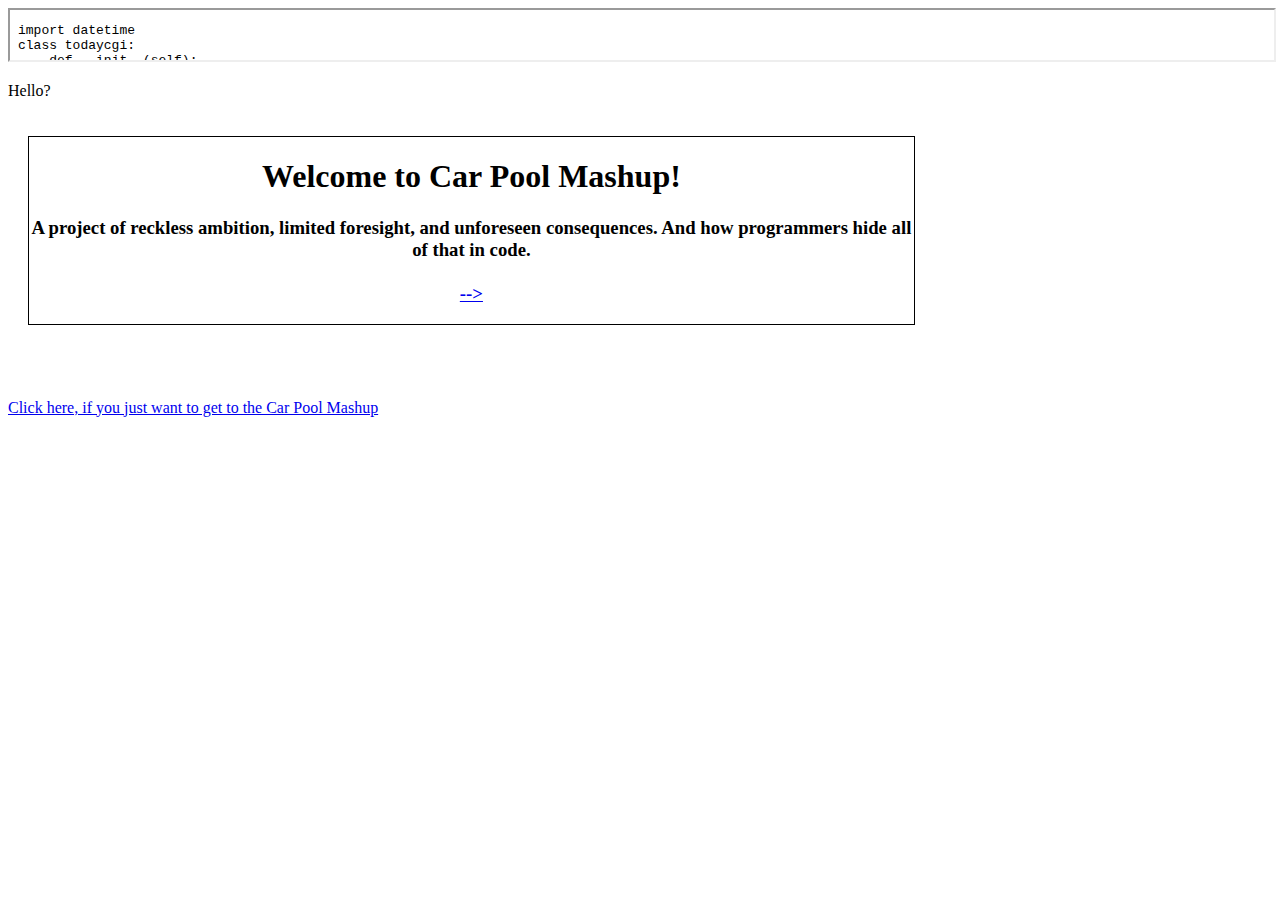
<file: Python/index.html>
<!DOCTYPE html>
<html lang="en">
<head>
    <meta charset="UTF-8">
    <title>Welcome to the Car Pool Mash-up</title>
</head>
<body>
    <iframe src="todaycgi.py" style="width:100%;height:50px;"></iframe>
    <p>Hello?</p>

    <div style="width:100%;height:50%; text-align:center;padding:20px;">
        <div  style="width:70%;height:50%;border:1px solid black;">
            <h1>Welcome to Car Pool Mashup! </h1>
            <h3>
                A project of reckless ambition, limited foresight, and unforeseen consequences.
                And how programmers hide all of that in code.
                <br><br>
                <a href="page2.html"> --> </a>
            </h3>
        </div>
    </div>
    <br><br><br>
    <a href="allmembersmapcgi.py">Click here, if you just want to get to the Car Pool Mashup</a>
</body>
</html>
</file>
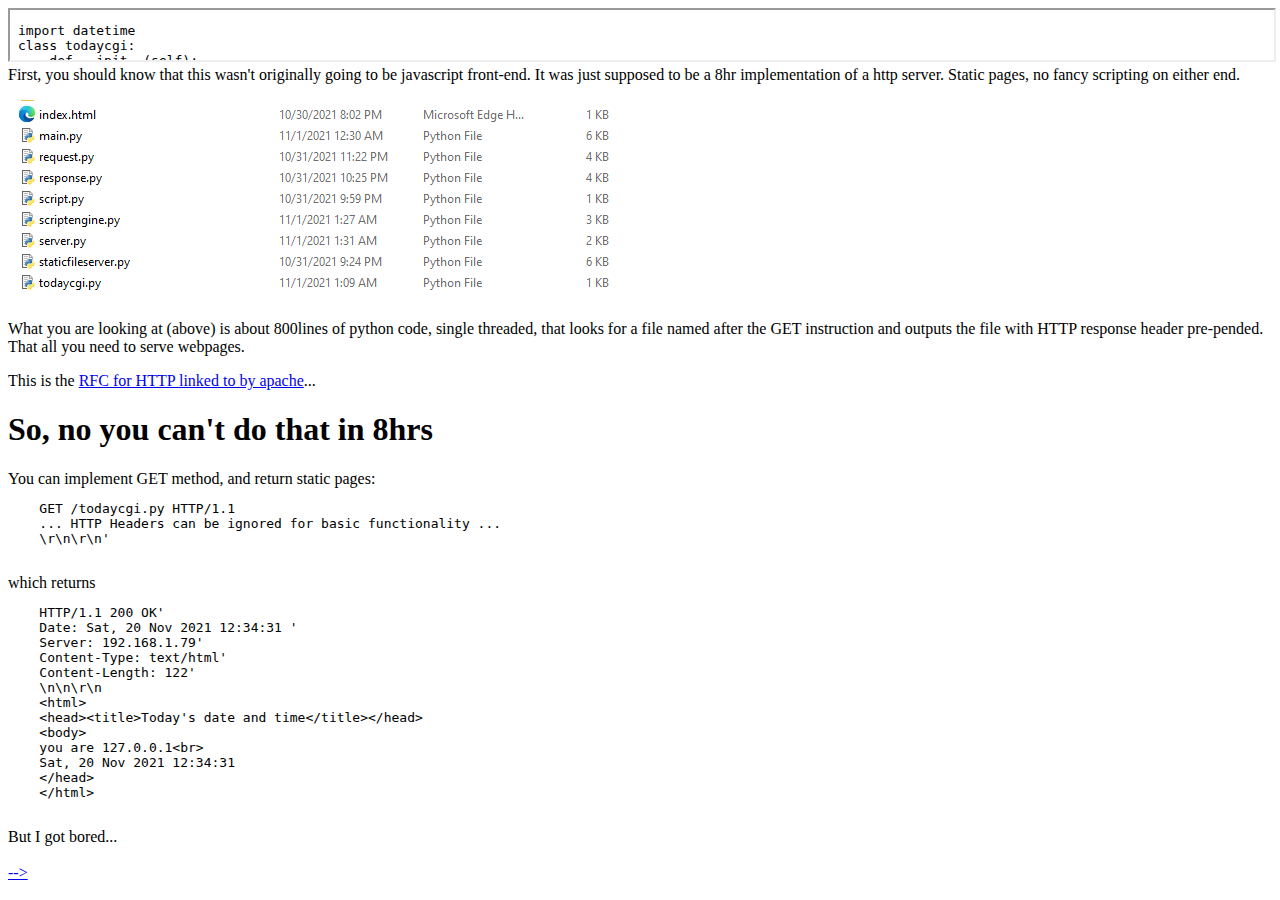
<file: Python/page3.html>
<!DOCTYPE html>
<html lang="en">
<head>
    <meta charset="UTF-8">
    <title>Welcome to the Car Pool Mash-up</title>
</head>
<body>
    <iframe src="todaycgi.py" style="width:100%;height:50px;"></iframe>
    First, you should know that this wasn't originally going to be javascript front-end.
    It was just supposed to be a 8hr implementation of a http server.
    Static pages, no fancy scripting on either end.

    <p><img src="singlethreadhttpd.png"/></p>
    What you are looking at (above) is about 800lines of python code, single threaded,
    that looks for a file named after the GET instruction and outputs the file with
    HTTP response header pre-pended.  That all you need to serve webpages.

    <p>This is the <a href="https://httpd.apache.org/docs/2.4/misc/relevant_standards.html">RFC for HTTP linked to by apache</a>...</p>

    <h1>So, no you can't do that in 8hrs</h1>

    You can implement GET method, and return static pages:
    <pre>
    GET /todaycgi.py HTTP/1.1
    ... HTTP Headers can be ignored for basic functionality ...
    \r\n\r\n'
    </pre>
    which returns
    <pre>
    HTTP/1.1 200 OK'
    Date: Sat, 20 Nov 2021 12:34:31 '
    Server: 192.168.1.79'
    Content-Type: text/html'
    Content-Length: 122'
    \n\n\r\n
    &lt;html&gt;
    &lt;head&gt;&lt;title>Today's date and time&lt;/title&gt;&lt;/head&gt;
    &lt;body&gt;
    you are 127.0.0.1&lt;br&gt;
    Sat, 20 Nov 2021 12:34:31
    &lt;/head&gt;
    &lt;/html&gt;
    </pre>
    But I got bored...
    <br><br>
    <a href="page4.html"> --> </a>
</body>
</html>
</file>
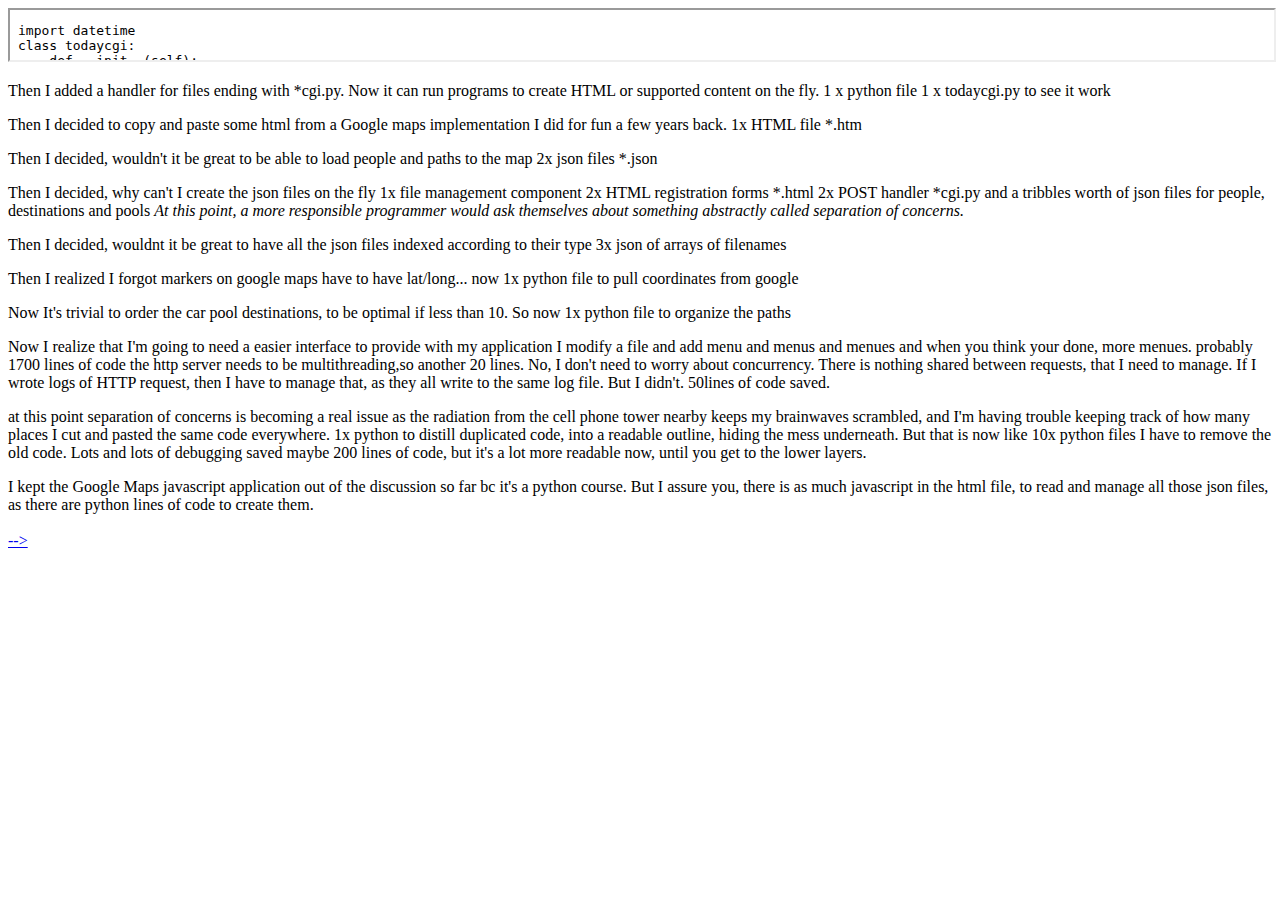
<file: Python/page4.html>
<!DOCTYPE html>
<html lang="en">
<head>
    <meta charset="UTF-8">
    <title>Welcome to the Car Pool Mash-up</title>
</head>
<body>
    <iframe src="todaycgi.py" style="width:100%;height:50px;"></iframe>

    <p>Then I added a handler for files ending with *cgi.py.  Now it can run programs to create HTML or supported content on the fly.
    1 x python file
    1 x todaycgi.py to see it work

    <p>Then I decided to copy and paste some html from a Google maps implementation I did for fun a few years back.
    1x HTML file *.htm

    <p>Then I decided, wouldn't it be great to be able to load people and paths to the map
    2x json files *.json

    <p>Then I decided, why can't I create the json files on the fly
    1x file management component
    2x HTML registration forms *.html
    2x POST handler *cgi.py
    and a tribbles worth of json files for people, destinations and pools

    <i>At this point, a more responsible programmer would ask themselves about something abstractly called separation of concerns.</i>

    <p>Then I decided, wouldnt it be great to have all the json files indexed according to their type
    3x json of arrays of filenames

    <p>Then I realized I forgot markers on google maps have to have lat/long...
    now 1x python file to pull coordinates from google

    <p>Now It's trivial to order the car pool destinations, to be optimal if less than 10.
    So now 1x python file to organize the paths

    <p>Now I realize that I'm going to need a easier interface to provide with my application
     I modify a file and add menu and menus and menues and when you think your done, more menues.
    probably 1700 lines of code
    the http server needs to be multithreading,so another 20 lines.  No, I don't need to worry about concurrency.
    There is nothing shared between requests, that I need to manage.  If I wrote logs of HTTP request, then I have
    to manage that, as they all write to the same log file.  But I didn't.  50lines of code saved.

    <p>at this point separation of concerns is becoming a real issue as the radiation from the cell phone tower nearby
        keeps my brainwaves scrambled, and I'm having trouble keeping track of how many places
        I cut and pasted the same code everywhere.
        1x python to distill duplicated code, into a readable outline, hiding the mess underneath.
        But that is now like 10x python files I have to remove the old code.  Lots and lots of debugging
        saved maybe 200 lines of code, but it's a lot more readable now, until you get to the lower layers.
    <p>I kept the Google Maps javascript application out of the discussion so far bc it's a python course.
        But I assure you, there is as much javascript in the html file, to read and manage all those json files,
        as there are python lines of code to create them.

    <br><br>
    <a href="allmembersmapcgi.py"> --> </a>
</body>
</html>
</file>
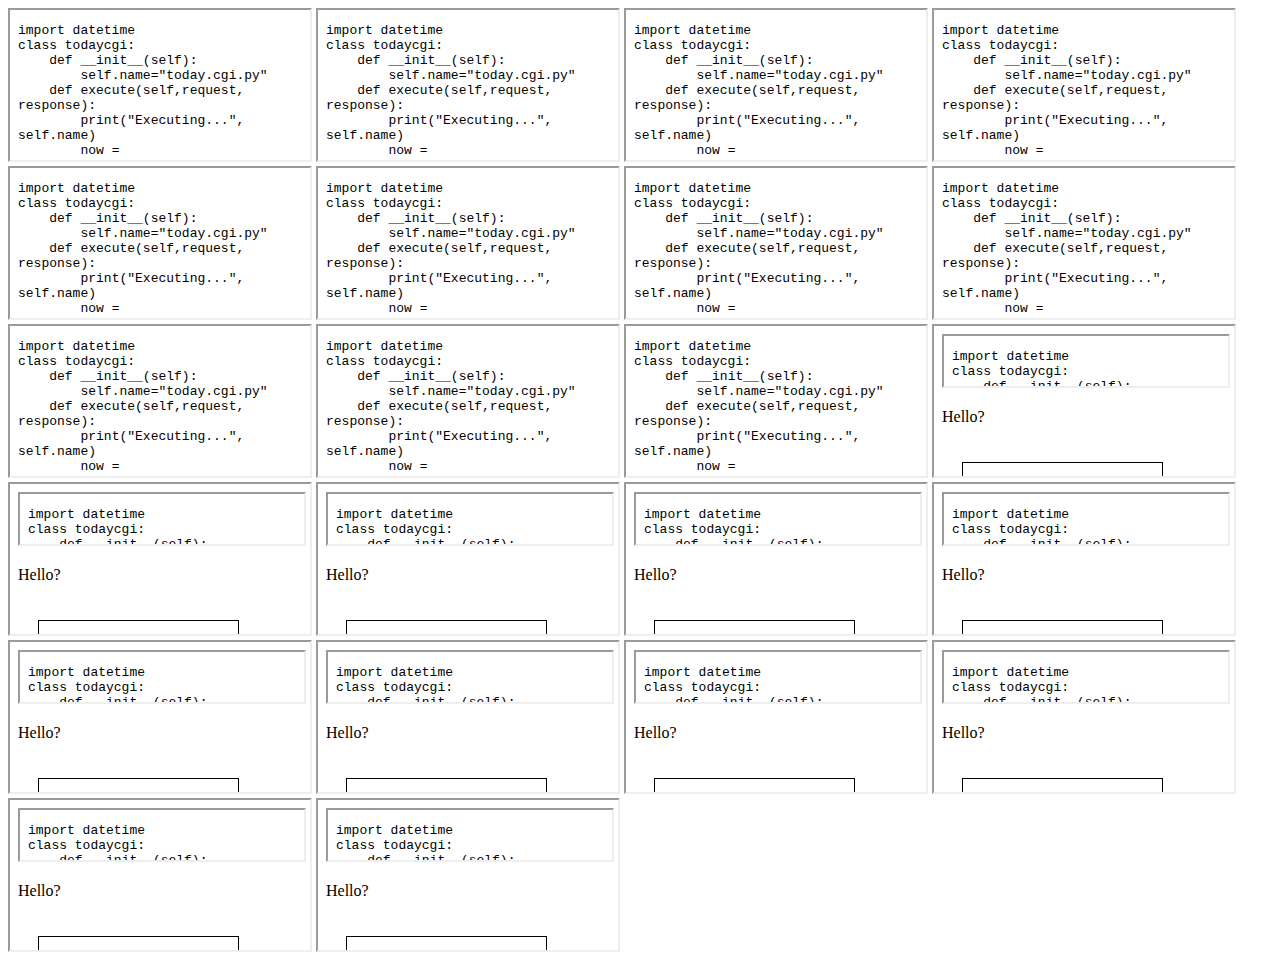
<file: Python/quickload.html>
<!DOCTYPE html>
<html lang="en">
<head>
    <meta charset="UTF-8">
    <title>Quickload on server</title>
    <style>
      frame {
        width:300px;
        height:200px;
        display:inline-block;
      }
    </style>
</head>
<body>
  <iframe src="todaycgi.py"></iframe>
  <iframe src="todaycgi.py"></iframe>
  <iframe src="todaycgi.py"></iframe>
  <iframe src="todaycgi.py"></iframe>
  <iframe src="todaycgi.py"></iframe>
  <iframe src="todaycgi.py"></iframe>
  <iframe src="todaycgi.py"></iframe>
  <iframe src="todaycgi.py"></iframe>
  <iframe src="todaycgi.py"></iframe>
  <iframe src="todaycgi.py"></iframe>
  <iframe src="todaycgi.py"></iframe>

  <iframe src="index.html"></iframe>
  <iframe src="index.html"></iframe>
  <iframe src="index.html"></iframe>
  <iframe src="index.html"></iframe>
  <iframe src="index.html"></iframe>
  <iframe src="index.html"></iframe>
  <iframe src="index.html"></iframe>
  <iframe src="index.html"></iframe>
  <iframe src="index.html"></iframe>
  <iframe src="index.html"></iframe>
  <iframe src="index.html"></iframe>
</body>
</html>
</file>
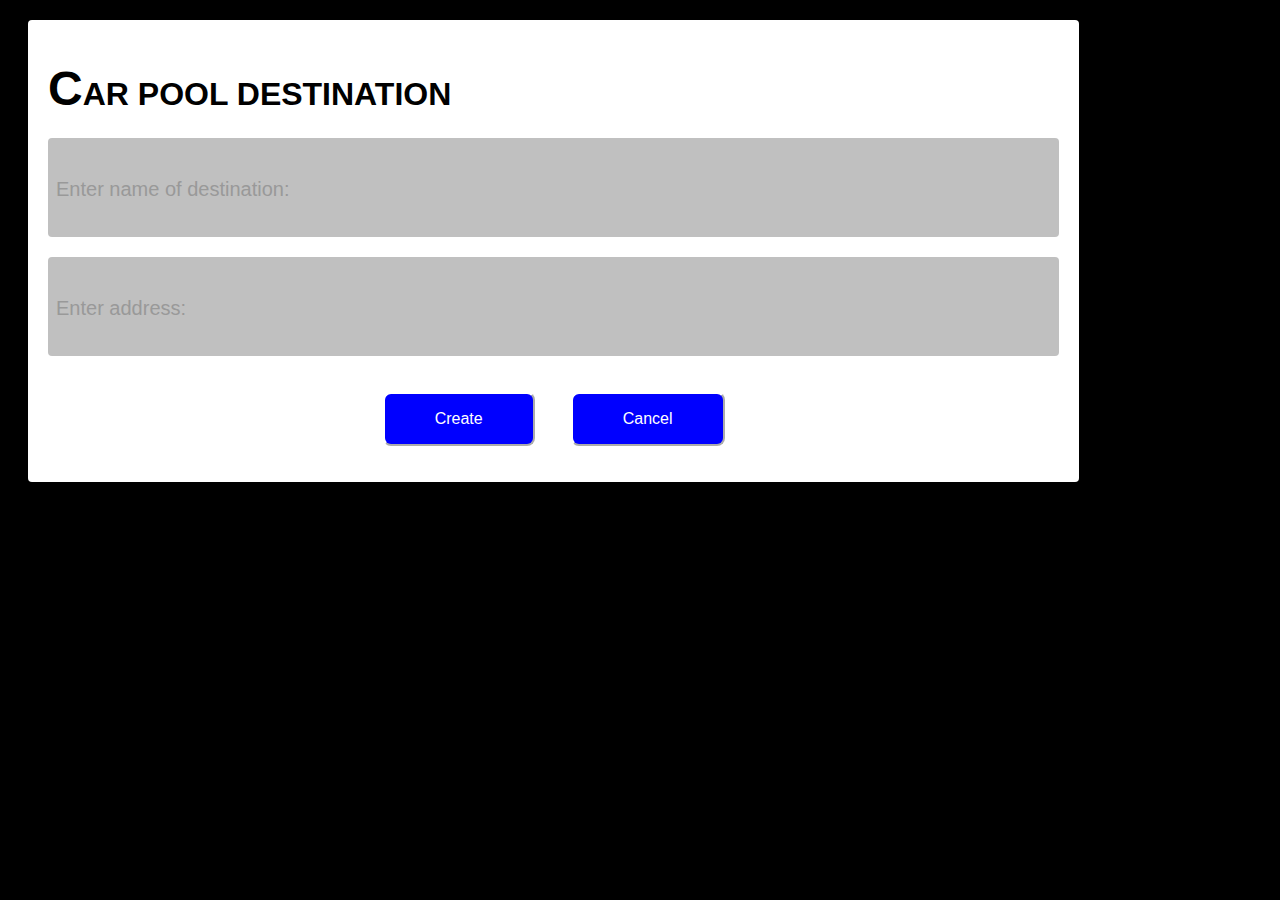
<file: Python/register.html>
<html>
<head>
    <title>Register a common destination</title>
    <!--https://dev.to/felix/floating-input-placeholders-with-html-css-ej4-->
</head>
<style>
        body {
            background-color:black;
            text-align:center;
        }
        div.container {
            border-radius: 4px;
            background-color:white;
            padding: 20px;
            margin: 20px;
            width:80%
        }
        h1 {
            font-weight:bold;
            display:block;
            text-align:left;
            font-family:Arial;
            text-transform: capitalize;
        }
        h1::first-letter {
            font-size:150%;
        }
        div.field {
            border-radius: 4px;
            background-color:silver;

            display:block;
            padding:4px;
            padding-top:25px;
            padding-right:50px;

            text-align:left;

            margin-bottom:20px
        }

        input[type=text] {
            width:400px;
            font:40px Arial;

            background-color:silver;
            border:0px solid silver;
        }
        input[type=text]:focus {
            width:400px;
            font:40px Arial;

            background-color:silver;
            border:0px solid silver;
            outline:none;
        }
        input[type=submit],input[type=button] {
            border-radius: 8px;
            border-color:white;
            border:0x solid white;
            background-color:blue;
            padding: 16px;
            padding-left: 50px;
            padding-right: 50px;
            margin: 16px;

            color:white;
            font-size:16px;
        }

        form {
          display: block;
        }

        label {
          font:20px Arial;
          display: block;
          transform: translate(0, -2.75rem);
        }


        @supports (not (-ms-ime-align:auto)) {
            label {
              color: #999;
              transform: translate(0.25rem, -2.0rem);
              transition: all 0.2s ease-out;
            }

            input:focus + label,
            input:not(:placeholder-shown) + label {
              color: #111;
              transform: translate(0, -4.15rem);
              font-size:8pt;
            }
        }
    </style>
<body>
    <form method="POST" action="registercgi.py">
        <div class="container">
            <h1>CAR POOL DESTINATION</h1>
            <div class="field">
            <input type="text" name="destname" id="destname" value="" placeholder=" " required>
            <label for="destname">Enter name of destination:</label>
            </div>
            <div class="field">
            <input type="text" name="address" id="address" value="" placeholder=" " required>
            <label for="address">Enter address:</label>
            </div>
            <input type="submit" name="submit" value="Create">
            <input type="button" name="cancel" value="Cancel" onclick="location.href='allmembersmap.html'">
        </div>
    </form>
</body>
</html>
</file>
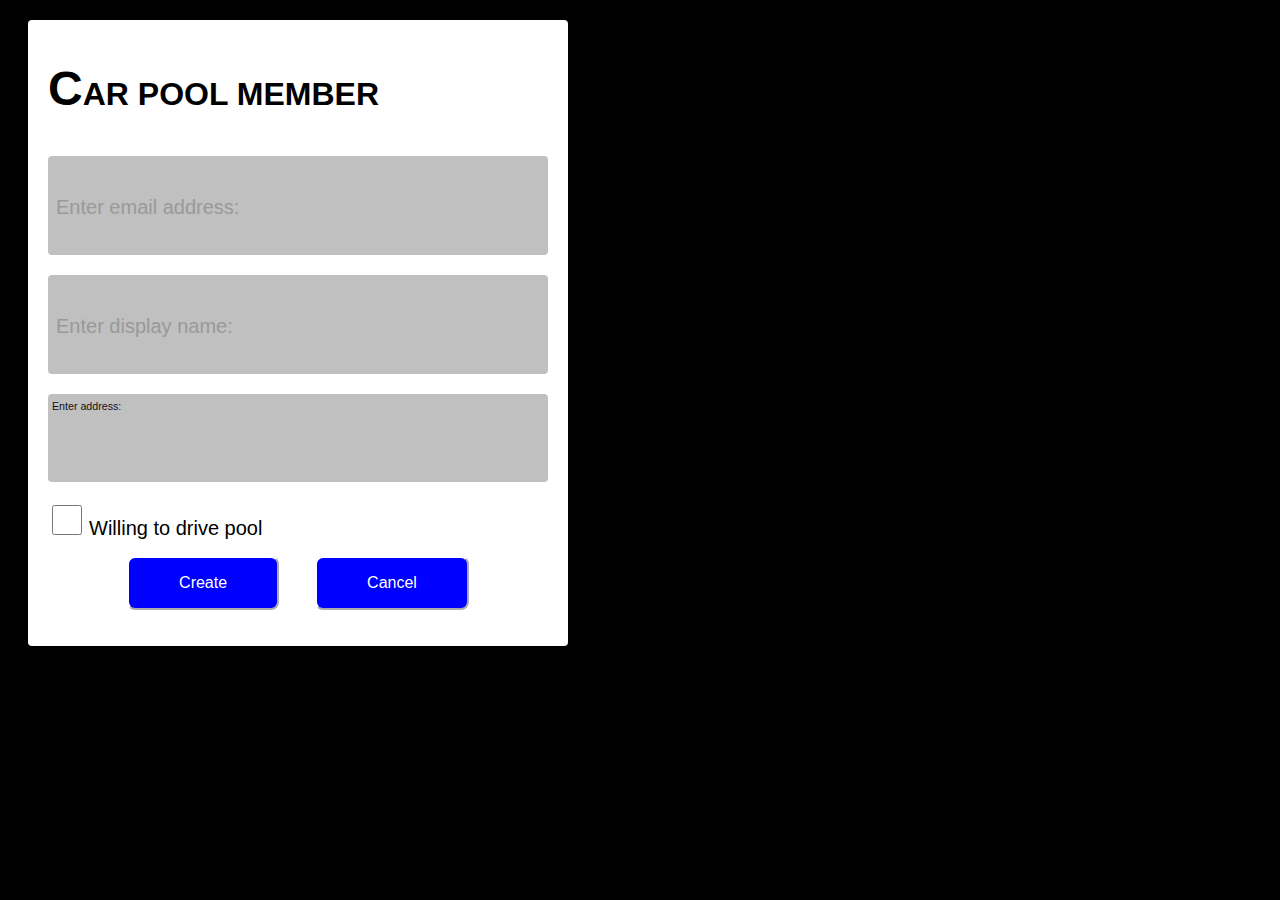
<file: Python/registermember.html>
<html>
<head>
    <title>Register member</title>
    <!--https://dev.to/felix/floating-input-placeholders-with-html-css-ej4-->
    <style>
        body {
            background-color:black;
            text-align:center;
        }
        div.container {
            border-radius: 4px;
            background-color:white;
            padding: 20px;
            margin: 20px;
            max-width:500px;
        }
        h1 {
            font-weight:bold;
            display:block;
            text-align:left;
            font-family:Helvetica;
            text-transform: capitalize;
        }
        h1::first-letter {
            font-size:150%;
        }
        div.field {
            border-radius: 4px;
            background-color:silver;

            display:block;
            padding:4px;
            padding-top:25px;
            padding-right:50px;

            text-align:left;

            margin-bottom:20px
        }
        div.left {
            text-align:left;
        }

        input[type=text] {
            width:99%;
            font:40px Helvetica;

            background-color:silver;
            border:0px solid silver;
        }
        input[type=text]:focus {
            width:99%;
            font:40px Helvetica;

            background-color:silver;
            border:0px solid silver;
            outline:none;
        }
        input[type=submit],input[type=button] {
            border-radius: 8px;
            border-color:white;
            border:0x solid white;
            background-color:blue;
            padding: 16px;
            padding-left: 50px;
            padding-right: 50px;
            margin: 16px;

            color:white;
            font-size:16px;
        }

        form {
          display: block;
        }

        div.field label {
          font:20px Helvetica;
          display: block;
          transform: translate(0, -2.75rem);
        }


        @supports (not (-ms-ime-align:auto)) {
            div.field label {
              color: #999;
              transform: translate(0.25rem, -2.0rem);
              transition: all 0.2s ease-out;
            }

            div.field input:focus + label,
            div.field input:not(:placeholder-shown) + label {
              color: #111;
              transform: translate(0, -4.15rem);
              font-size:8pt;
            }
        }

        input[type=checkbox] {
            width:30px;
            height:30px;
        }
        input[type=checkbox]:checked {
            background-color:#abd;
        }
        div.left label {
          font:20px Helvetica;
        }
    </style>
</head>
<body>
    <div>
    <form method="POST" action="registermembercgi.py">
        <div class="container">
            <h1>CAR POOL MEMBER</h1>
            <div class="left"><!--@replacemewithjoinmessage/--></div>
            &nbsp;
            <div class="field">
            <input type="text" name="email" id="email" value="" placeholder=" " required>
            <label for="email">Enter email address:</label>
            </div>
            <div class="field">
            <input type="text" name="displayname" id="displayname" value="" placeholder=" " required>
            <label for="email">Enter display name:</label>
            </div>
            <div class="field">
            <input type="text" name="address" id="address" value="" placeholder=" " required>
            <input type="hidden" name="dest" value="@replacemewithdestinationcode/"/>
            <label for="address">Enter address:</label>
            </div>
            <div class="left">
                <input type="checkbox" name="hascar" id="hascar"/>
                <label for="hascar">Willing to drive pool</label>
            </div>
            <input type="submit" name="submit" value="Create">
            <input type="button" name="cancel" value="Cancel" onclick="location.href='allmembersmap.html'">
        </div>
    </form>
    </div>
</body>
</html>
</file>
